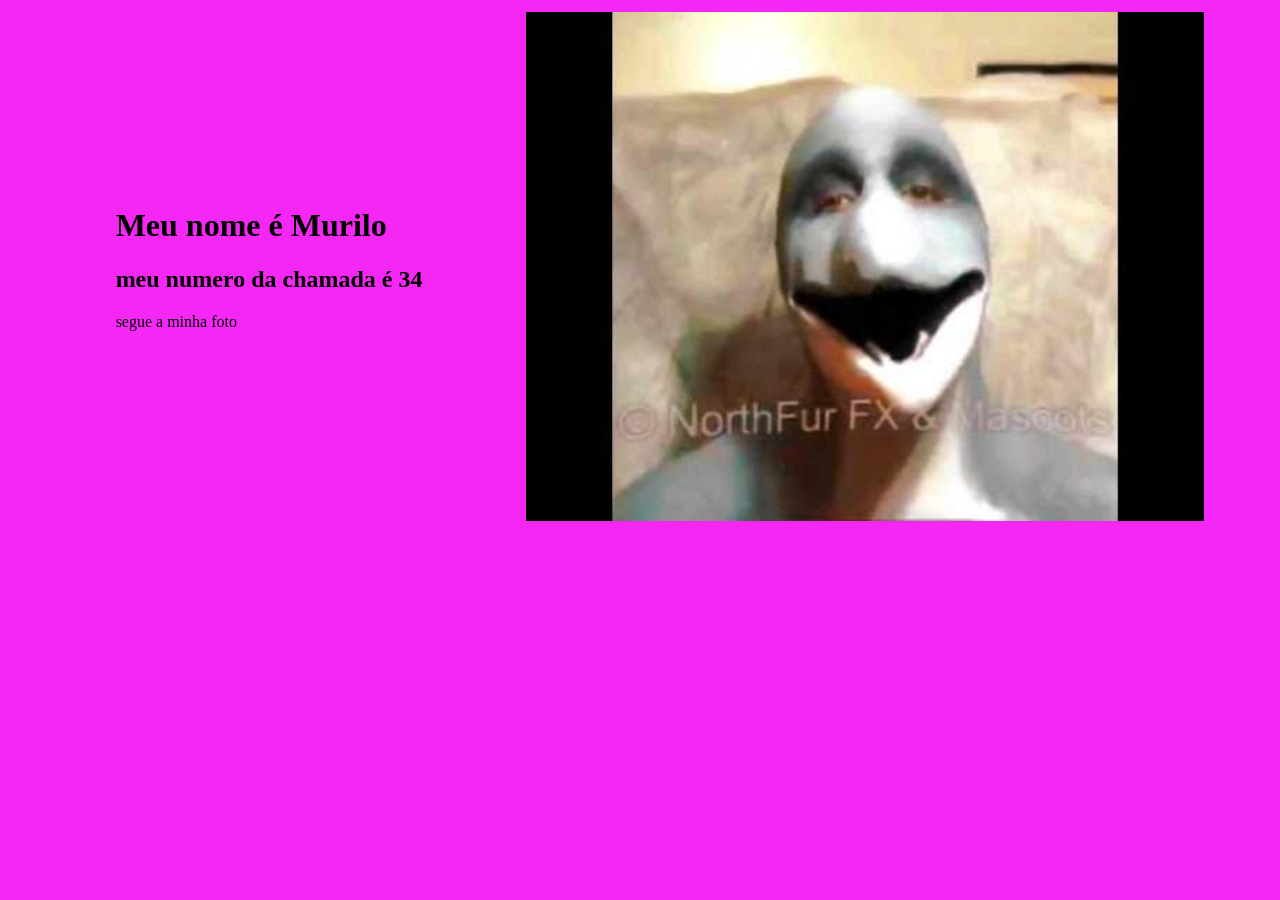
<file: index.html>
<!DOCTYPE html>
<html lang="pt">
<head>
    <meta charset="UTF-8">
    <meta name="viewport" content="width=], initial-scale=1.0">
    <title>1T</title>
<link rel="stylesheet" href="sytle.css">
</head>
<body>
    <div> <h1 class="nome">Meu nome é Murilo</h1>
<h2>meu numero da chamada é 34</h2>
<p>segue a minha foto</p></div>
<img class="foto" src="./370e7945bce1edfce25654fc0d2b2e40.jpg" alt="foto do murilo">


</body>
</html>
</file>
<file: sytle.css>
.foto{
    width: 54%;
}
body{
    background-color: #F527F5;
    display: flex;
    margin: 12px;
    align-items: center;
    justify-content: space-evenly;

    
}

div {
    margin: 20px;
    padding: 20px;
</file>
